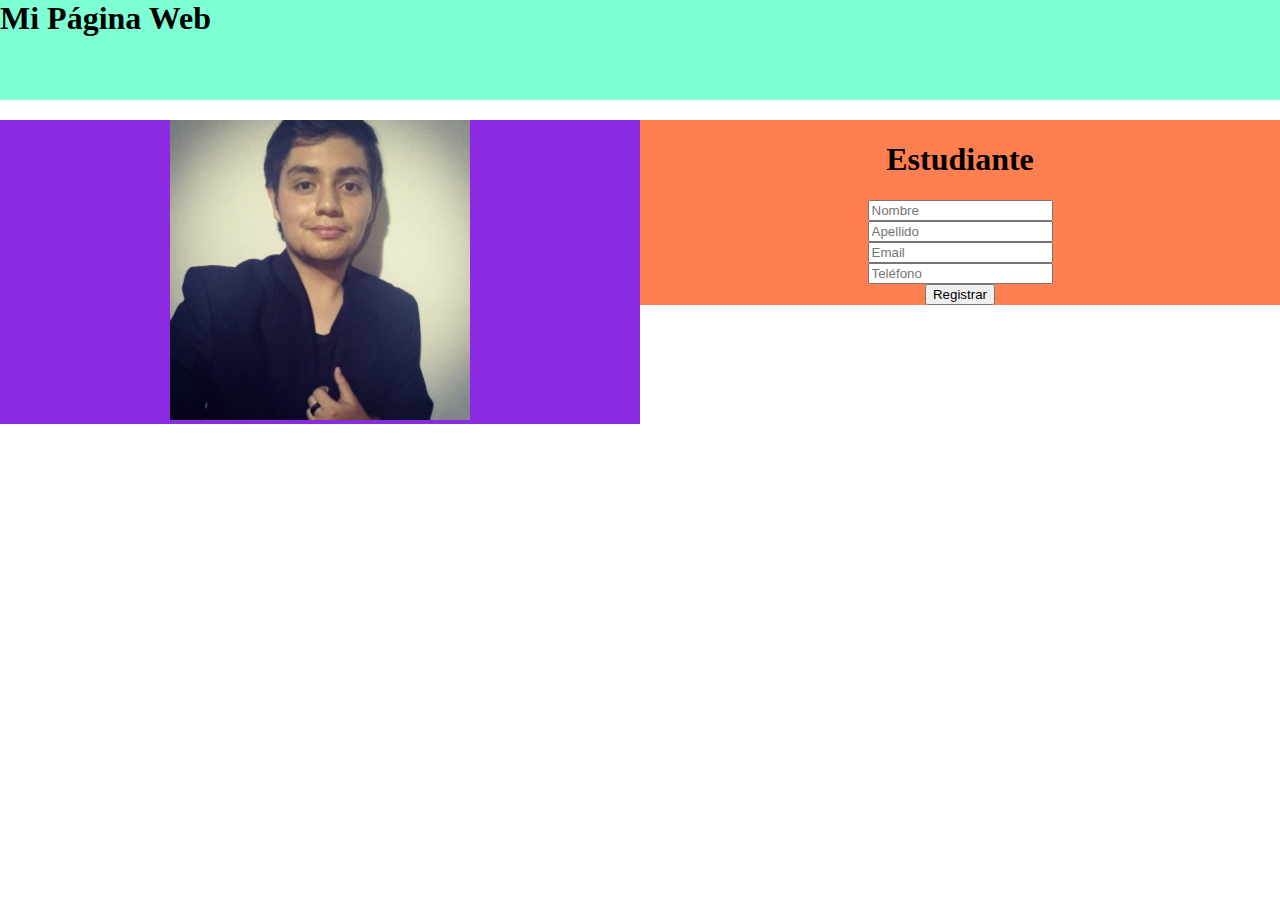
<file: index.html>
<!DOCTYPE html>
<html lang="en">

<head>
    <meta charset="UTF-8">
    <meta http-equiv="X-UA-Compatible" content="IE=edge">
    <meta name="viewport" content="width=device-width, initial-scale=1.0">
    <link rel="stylesheet" href="./css/style.css">
    <title>Mi Página Web</title>
</head>

<body>
    <div id="cabecera">
        <h1 id="titulo">Mi Página Web</h1>
    </div>
    <div id="padre">
        <div id="hijo1">
            <img src="./assets/Perfil.jpg" alt="Foto Perfil">
        </div>
        <div id="hijo2">
            <form>
                <h1>Estudiante</h1>
                <input type="text" placeholder="Nombre">
                <br>
                <input type="text" placeholder="Apellido">
                <br>
                <input type="email" placeholder="Email">
                <br>
                <input type="tel" placeholder="Teléfono">
                <br>
                <button>Registrar</button>
            </form>
        </div>
    </div>

</body>

</html>
</file>
<file: css/style.css>
body{
    margin: 0px;
}

#cabecera{
    width: 100%;
    height: 100px;
    margin-bottom: 20px;
    background-color: aquamarine;
    animation: cambiarColor 4s;
}
#padre{
    background-color: rgb(124, 118, 206);
    width: 100vw;
}
#hijo1{
    background-color: blueviolet;
    width: 50%;
    height: 100%;
    float: left;
    text-align: center;
}
#hijo2{
    background-color:coral;
    width: 50%;
    height: 100%;
    float: right;
    text-align: center;
}
img{
    width: 300px;
    height: 300px;
}
#titulo{
    margin: 0px;
    animation: movimientoCiclico 20s infinite;
}
@keyframes mover {
    0%{
        transform: translateY(0px);
    }
    50%{
        transform: translateY(50px) translateX(50px);
    }
    100%{
        transform: translateY(0px) translateX(0px);
    }
}
@keyframes movimientoCiclico {
    0%{
        transform: translateX(0px) translateY(0px);
    }
    16%{
        transform: translateX(600px) translateY(25px);
    }
    32%{
        transform: translateX(1150px) translateY(0px);
    }
    48%{
        transform: translateX(1150px) translateY(50px);
    }
    64%{
        transform: translateX(600px) translateY(25px);
    }
    80%{
        transform: translateX(0px) translateY(50px);
    }
    100%{
        transform: translateX(0px) translateY(0px);
    }
}
@keyframes cambiarColor {
    from{
        background-color: green;
    }
    to{
        background-color: aquamarine;
    }
}
</file>
